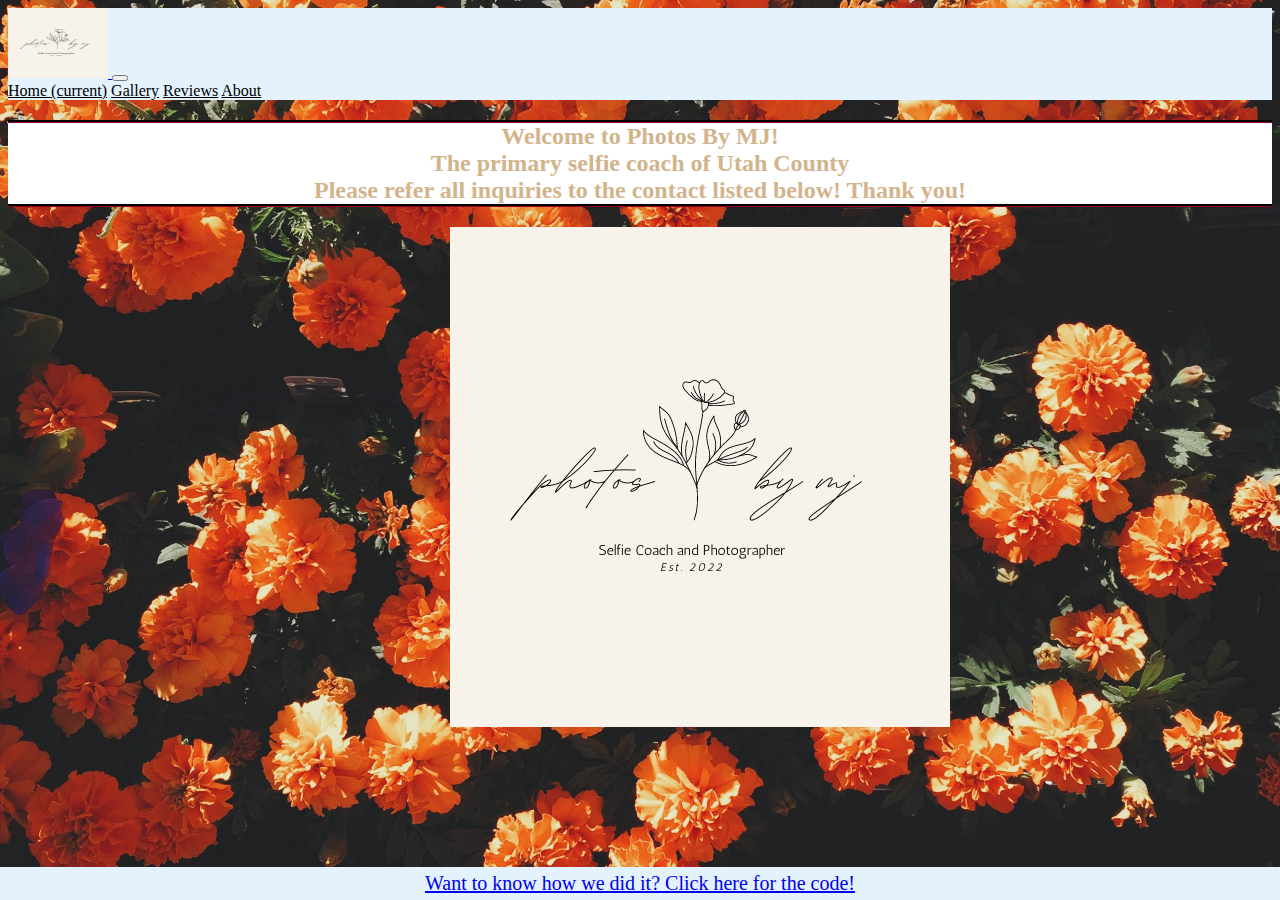
<file: index.html>
<!DOCTYPE HTML>
<html>
	<head>
		<title>Photos By MJ</title>
  <link rel="stylesheet" href="https://stackpath.bootstrapcdn.com/bootstrap/4.1.3/css/bootstrap.min.css" integrity="sha384-MCw98/SFnGE8fJT3GXwEOngsV7Zt27NXFoaoApmYm81iuXoPkFOJwJ8ERdknLPMO" crossorigin="anonymous">
  <link rel="stylesheet" href="styles.css" />
</head>

	<body>
	<nav class="navbar navbar-expand-lg navbar-light bg-light">
  <a class="navbar-brand" href="https://lab1.myannadev.com/">
	  <img src="mjLogo.png" alt="Photos by MJ Logo" style="height:70px;width:100px;">
  </a>

  <button class="navbar-toggler" type="button" data-toggle="collapse" data-target="#navbarNavAltMarkup" aria-controls="navbarNavAltMarkup" aria-expanded="false" aria-label="Toggle navigation">
    <span class="navbar-toggler-icon"></span>
  </button>

  <div class="collapse navbar-collapse" id="navbarNavAltMarkup">
    <div class="navbar-nav">
      <a class="nav-item nav-link active" href="index.html">Home <span class="sr-only">(current)</span></a>
      <a class="nav-item nav-link" href="gallery.html">Gallery</a>
      <a class="nav-item nav-link" href="reviews.html">Reviews</a>
      <a class="nav-item nav-link" href="about.html#">About</a>
    </div>
  </div>
	</nav>
	
	<h2 class="home_msg">Welcome to Photos By MJ! <br> The primary selfie coach of Utah County <br> Please refer all inquiries to the contact listed below! Thank you! </h2>

	<div class="home_logo"><img src="mjLogo.png" alt="myanna logo"></div>

	<div class="footer">
		<div class="link"><a href= "https://github.com/BYUCS260/lab-1-photography-website-Myannajm.git">Want to know how we did it? Click here for the code!</a></div>
	</div>

	<script src="https://code.jquery.com/jquery-3.3.1.slim.min.js" integrity="sha384-q8i/X+965DzO0rT7abK41JStQIAqVgRVzpbzo5smXKp4YfRvH+8abtTE1Pi6jizo" crossorigin="anonymous"></script>
  	<script src="https://cdnjs.cloudflare.com/ajax/libs/popper.js/1.14.3/umd/popper.min.js" integrity="sha384-ZMP7rVo3mIykV+2+9J3UJ46jBk0WLaUAdn689aCwoqbBJiSnjAK/l8WvCWPIPm49" crossorigin="anonymous"></script>
  	<script src="https://stackpath.bootstrapcdn.com/bootstrap/4.1.3/js/bootstrap.min.js" integrity="sha384-ChfqqxuZUCnJSK3+MXmPNIyE6ZbWh2IMqE241rYiqJxyMiZ6OW/JmZQ5stwEULTy" crossorigin="anonymous"></script>
	</body>

</html>
</file>
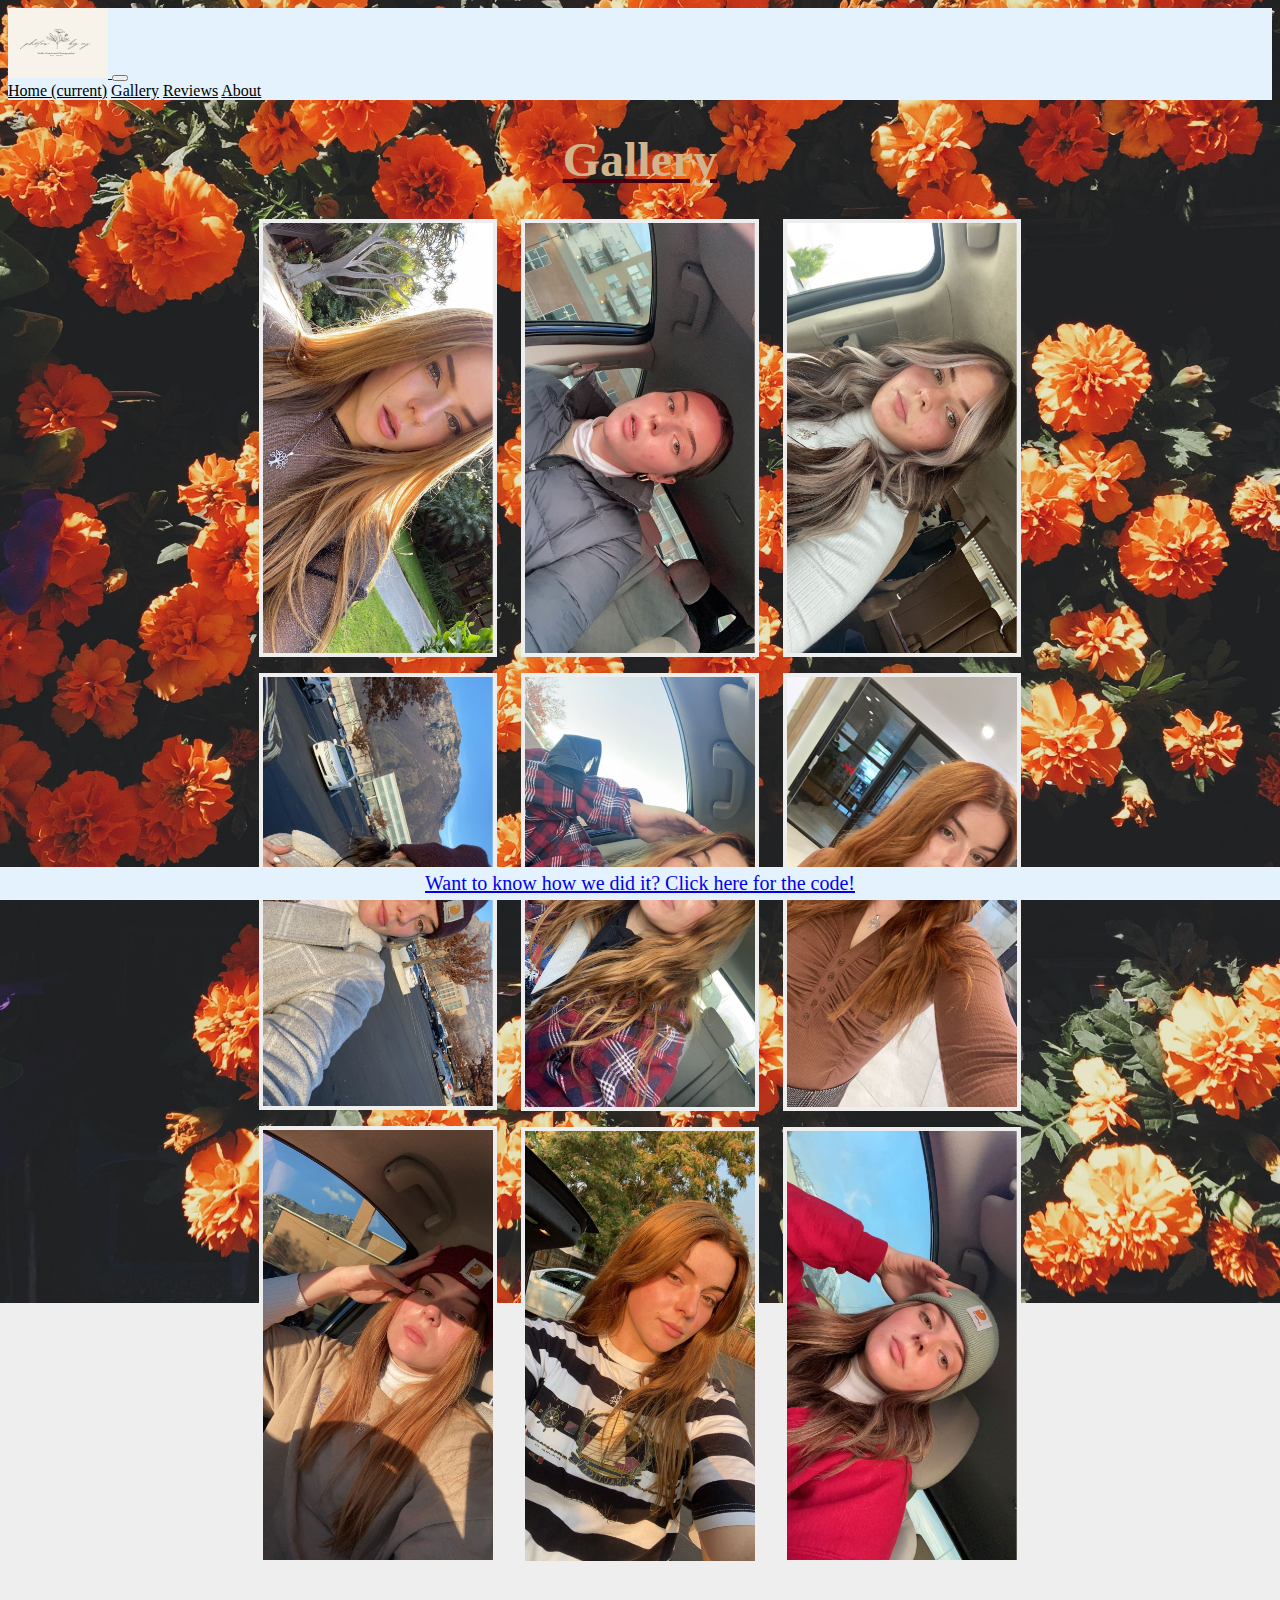
<file: gallery.html>
<html>
        <head>
  <link rel="stylesheet" href="https://stackpath.bootstrapcdn.com/bootstrap/4.1.3/css/bootstrap.min.css" integrity="sha384-MCw98/SFnGE8fJT3GXwEOngsV7Zt27NXFoaoApmYm81iuXoPkFOJwJ8ERdknLPMO" crossorigin="anonymous">
  <link rel="stylesheet" href="styles.css" />
  <title>Photos By MJ</title>
</head>
        <body>
        <nav class="navbar navbar-expand-lg navbar-light bg-light">
  	<a class="navbar-brand" href="https://lab1.myannadev.com/">
          <img src="mjLogo.png" alt="Photos by MJ Logo" style="height:70px;width:100px;">
  </a>
  <button class="navbar-toggler" type="button" data-toggle="collapse" data-target="#navbarNavAltMarkup" aria-controls="navbarNavAltMarkup" aria-expanded="false" aria-label="Toggle navigation">
    <span class="navbar-toggler-icon"></span>
  </button>
  <div class="collapse navbar-collapse" id="navbarNavAltMarkup">
    <div class="navbar-nav">
      <a class="nav-item nav-link active" href="index.html">Home <span class="sr-only">(current)</span></a>
      <a class="nav-item nav-link" href="gallery.html">Gallery</a>
      <a class="nav-item nav-link" href="reviews.html">Reviews</a>
      <a class="nav-item nav-link" href="about.html">About</a>
    </div>
  </div>
        </nav>
        <h1>Gallery</h1>
	<div class="masonry">
		<div class="item"><img src="/selfies/selfie1.JPG"></div>
  <div class="item"><img src="/selfies/selfie2.JPG"></div>
  <div class="item"><img src="/selfies/selfie3.JPG"></div>
  <div class="item"><img src="/selfies/selfie4.JPG"></div>
  <div class="item"><img src="/selfies/selfie5.JPG"></div>
  <div class="item"><img src="/selfies/selfie6.JPG"></div>
  <div class="item"><img src="/selfies/selfie7.JPG"></div>
  <div class="item"><img src="/selfies/selfie8.JPG"></div>
  <div class="item"><img src="/selfies/selfie9.JPG"></div>
	</div>


        <div class="footer">
                <div class="link"><a href= "https://github.com/BYUCS260/lab-1-photography-website-Myannajm.git">Want to know how we did it? Click here for the code!</a></div>
        </div>

        <script src="https://code.jquery.com/jquery-3.3.1.slim.min.js" integrity="sha384-q8i/X+965DzO0rT7abK41JStQIAqVgRVzpbzo5smXKp4YfRvH+8abtTE1Pi6jizo" crossorigin="anonymous"></script>
        <script src="https://cdnjs.cloudflare.com/ajax/libs/popper.js/1.14.3/umd/popper.min.js" integrity="sha384-ZMP7rVo3mIykV+2+9J3UJ46jBk0WLaUAdn689aCwoqbBJiSnjAK/l8WvCWPIPm49" crossorigin="anonymous"></script>
        <script src="https://stackpath.bootstrapcdn.com/bootstrap/4.1.3/js/bootstrap.min.js" integrity="sha384-ChfqqxuZUCnJSK3+MXmPNIyE6ZbWh2IMqE241rYiqJxyMiZ6OW/JmZQ5stwEULTy" crossorigin="anonymous"></script>
        </body>

</html>
</file>
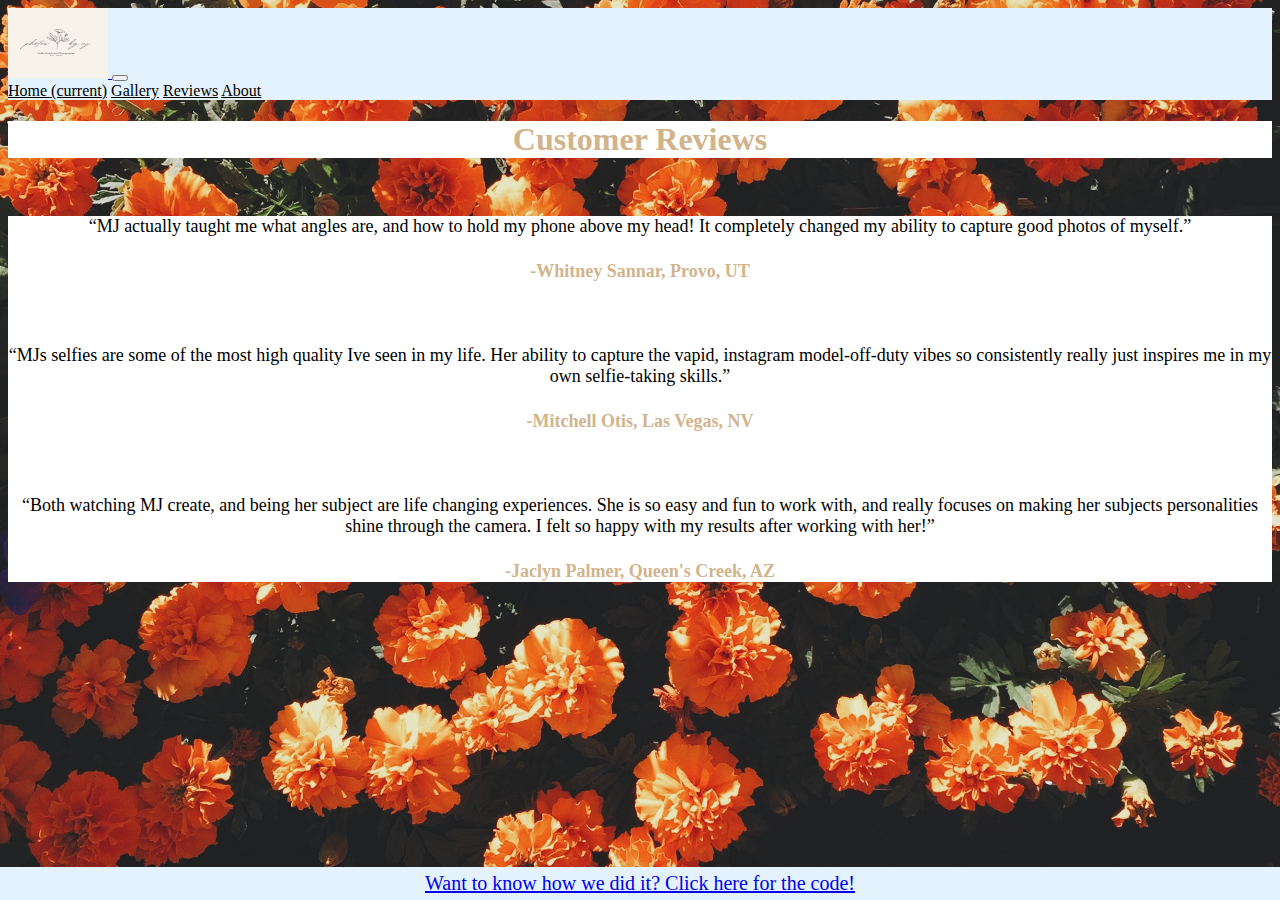
<file: reviews.html>
<html>
        <head>
  <link rel="stylesheet" href="https://stackpath.bootstrapcdn.com/bootstrap/4.1.3/css/bootstrap.min.css" integrity="sha384-MCw98/SFnGE8fJT3GXwEOngsV7Zt27NXFoaoApmYm81iuXoPkFOJwJ8ERdknLPMO" crossorigin="anonymous">
  <link rel="stylesheet" href="reviews.css" />
  <title>Photos By MJ</title>
</head>

        <body>

	<nav class="navbar navbar-expand-lg navbar-light bg-light">
  	<a class="navbar-brand" href="https://lab1.myannadev.com/">
          <img src="mjLogo.png" alt="Photos by MJ Logo" style="height:70px;width:100px;">
  </a>
  <button class="navbar-toggler" type="button" data-toggle="collapse" data-target="#navbarNavAltMarkup" aria-controls="navbarNavAltMarkup" aria-expanded="false" aria-label="Toggle navigation">
    <span class="navbar-toggler-icon"></span>
  </button>
  <div class="collapse navbar-collapse" id="navbarNavAltMarkup">
    <div class="navbar-nav">
      <a class="nav-item nav-link active" href="index.html">Home <span class="sr-only">(current)</span></a>
      <a class="nav-item nav-link" href="gallery.html">Gallery</a>
      <a class="nav-item nav-link" href="reviews.html">Reviews</a>
      <a class="nav-item nav-link" href="about.html">About</a>
    </div>
  </div>
      </nav>

      <h1>Customer Reviews</h1>
      <br> 
      <div class="container">
      <p><q>MJ actually taught me what angles are, and how to hold my phone above my head! It completely changed my ability to capture good photos of myself.</q></p>
      <h4>-Whitney Sannar, Provo, UT</h4>
      <br>
      <p><q>MJs selfies are some of the most high quality Ive seen in my life. Her ability to capture the vapid, instagram model-off-duty vibes so consistently really just inspires me in my own selfie-taking skills.</q></p>
      <h4>-Mitchell Otis, Las Vegas, NV</h4>
      <br>
      <p><q>Both watching MJ create, and being her subject are life changing experiences. She is so easy and fun to work with, and really focuses on making her subjects personalities shine through the camera. I felt so happy with my results after working with her!</q></p>
      <h4>-Jaclyn Palmer, Queen's Creek, AZ</h4>
      </div>

        <div class="footer">
                <div class="link"><a href= "https://github.com/BYUCS260/lab-1-photography-website-Myannajm.git">Want to know how we did it? Click here for the code!</a></div>
        </div>

      <script src="https://code.jquery.com/jquery-3.3.1.slim.min.js" integrity="sha384-q8i/X+965DzO0rT7abK41JStQIAqVgRVzpbzo5smXKp4YfRvH+8abtTE1Pi6jizo" crossorigin="anonymous"></script>
        <script src="https://cdnjs.cloudflare.com/ajax/libs/popper.js/1.14.3/umd/popper.min.js" integrity="sha384-ZMP7rVo3mIykV+2+9J3UJ46jBk0WLaUAdn689aCwoqbBJiSnjAK/l8WvCWPIPm49" crossorigin="anonymous"></script>
        <script src="https://stackpath.bootstrapcdn.com/bootstrap/4.1.3/js/bootstrap.min.js" integrity="sha384-ChfqqxuZUCnJSK3+MXmPNIyE6ZbWh2IMqE241rYiqJxyMiZ6OW/JmZQ5stwEULTy" crossorigin="anonymous"></script>
        </body>

</html>
</file>
<file: styles.css>
/* Menu */
.bg-light {
  background-color: #e3f2fd !important;
}
.navbar-light .navbar-nav .nav-link:focus, .navbar-light .navbar-nav .nav-link:hover {
  color: tan;
}

.navbar-light .navbar-nav .nav-link {
  color: black;
}
.footer{
background-color: #e3f2fd;
display: flex;
position: fixed;
left: 0;
bottom: 0;
width: 100%;
text-align: center;
justify-content: center;
align-items: center;
}
.link{
color: black;
font-size: 20px;
padding: 5px;
}
.home_logo {
	display: block;
	margin-top: 10px;
	width: 30%;
	/* padding: 25px; */
}

.home_msg{
color: tan;
font-family: "Times New Roman", Times, serif;
text-align: center;
border-style: groove;
border-left: 2px;
border-right: 2px;
border-color: #3F000F;
background-color: white;
}

.masonry { /* Masonry container */
  column-count: 3;
  margin: 1.5em auto;
  max-width: 763px;
  column-gap: 1.5em;
}
h1{
	text-align: center;
font-family: "Times New Roman", Times, serif;
color: tan;
font-size: 300%;
text-decoration: #3F000F underline;
}
body{
	background-image: url(wildflower.jpg);
	background-position: center center;
	background-repeat:no-repeat;
	background-attachment: fixed;
	background-size: cover;
	background-color: #eee;
}
.item { /* Masonry bricks or child elements */
  background-color: #eee;
  padding: 0.25em;
  margin: 0 0 1em;
  }

  .item img {
  vertical-align: middle;
  width: 100%;
}
/* Masonry on large screens */
@media only screen and (min-width: 1024px) {
 .home_logo {
	 margin-top: 0px;
	 margin-left: auto;
	 margin-right: auto;
 }
       	.masonry {
    column-count: 3;
  }
}

/* Masonry on medium-sized screens */
@media only screen and (max-width: 1023px) and (min-width: 768px) {
 .home_logo {
 margin-top: 40px;
 margin-left: 250px;
 margin-right: 250px;
 } 

 .masonry {
    column-count: 3;
  }
}

/* Masonry on small screens */
@media only screen and (max-width: 767px) and (min-width: 540px) {
  .home-logo {
	  margin-top: 60px;
	  margin-left: auto;
	margin-right: auto;
  }
	.masonry {
    column-count: 2;
  }

}
</file>
<file: reviews.css>
/* Menu */
.bg-light {
  background-color: #e3f2fd !important;
}
.navbar-light .navbar-nav .nav-link:focus, .navbar-light .navbar-nav .nav-link:hover {
  color: tan;
}

.navbar-light .navbar-nav .nav-link {
  color: black;
}
body{
        background-image: url(wildflower.jpg);
        background-position: center center;
        background-repeat:no-repeat;
        background-attachment: fixed;
        background-size: cover;
        background-color: #eee;
}
.container{
text-align: center;
font-family: "Times New Roman", Times, serif;
color: black;
font-size: large;
background-color: white;
}
h1,h4{
text-align: center;
background-color: white;
font-family: "Times New Roman", Times, serif;
color: tan;
}
.footer{
background-color: #e3f2fd;
display: flex;
position: fixed;
left: 0;
bottom: 0;
width: 100%;
text-align: center;
justify-content: center;
align-items: center;
}
.link{
color: black;
font-size: 20px;
padding: 5px;
}
</file>
